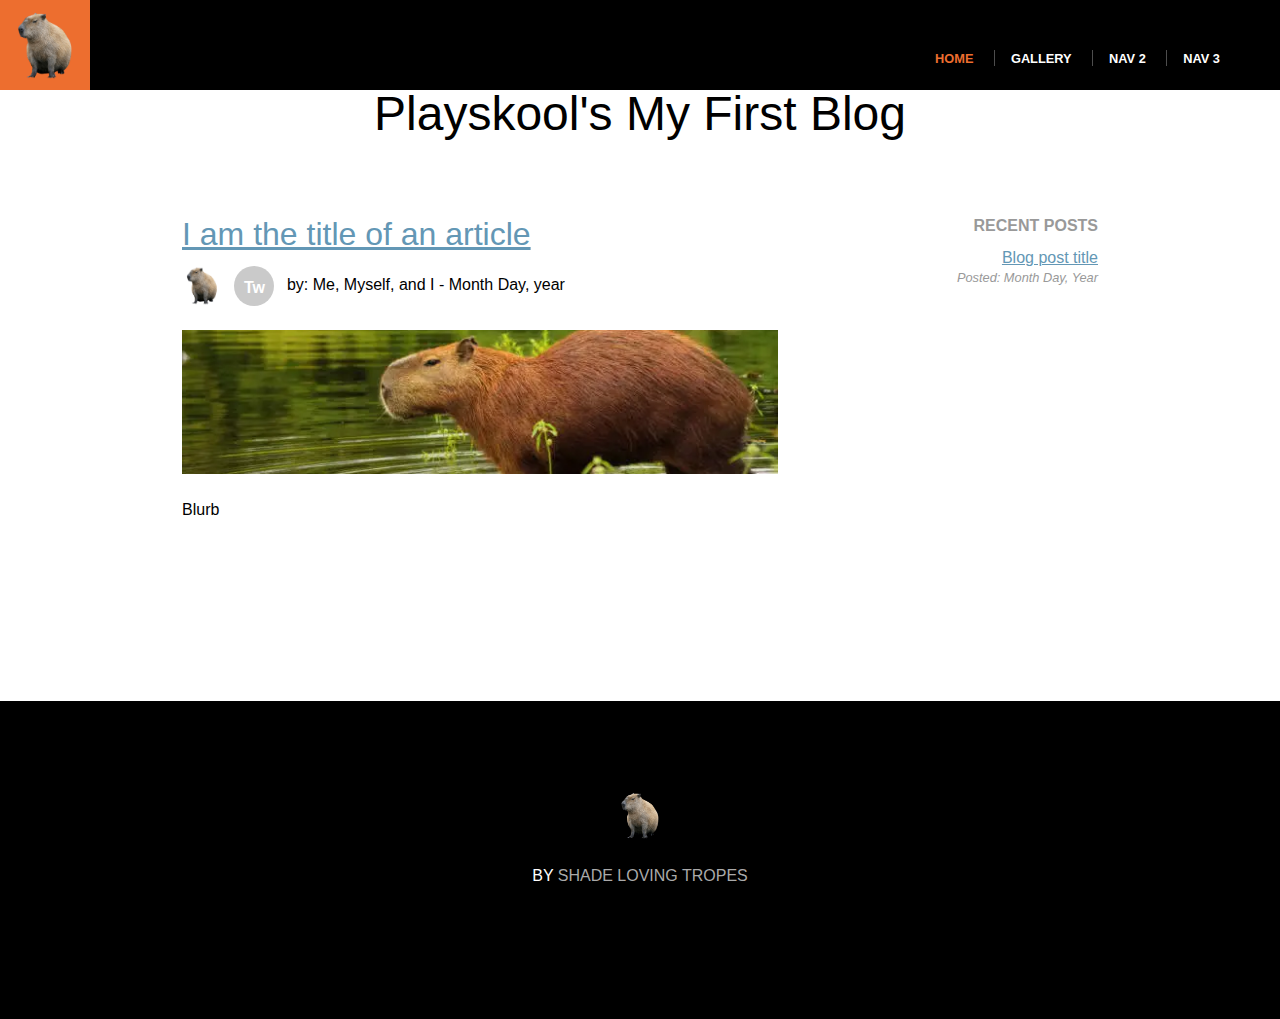
<file: blog.html>
<!DOCTYPE html>
<html>
    <head>
        <title>Test Page: Don't Panic</title>
        <meta charset="utf-8">
        <link rel="stylesheet" href="css/main.css">
    </head>

    <body>
        <header class="header">
            <nav>
                <ul class="header-nav">
                    <li><a href="/">Home</a></li>
                    <li><a href="/gallery">Gallery</a></li>
                    <li><a href="#">Nav 2</a></li>
                    <li><a href="#">Nav 3</a></li>
                </ul>    
            </nav>
            <a href="/" class="header-logo">
                <img src="Capybara-PNG-Picture.png" alt="Capybara">
            </a>
        </header>

        <div class="page blog-index">
            <h1>Playskool's My First Blog</h1>
            <div class="col-two blog-cols">
                <div class="col col-aside blog-recent">
                    <h4>Recent Posts</h4>
                    <ul class="blog-title-list">
                        <li>
                            <a href="">Blog post title</a>
                            <span>Posted: Month Day, Year</span>
                        </li>
                    </ul>
                </div>
                <div class="col col-content blog-previews">
                    <div class="blog-posts">
                        <header class="post-header">
                            <h2><a href="">I am the title of an article</a></h2>
                            <div class="post-byline">
                                <img src="Capybara-PNG-Picture.png" alt="Capybara">
                                <a href="#" class="social-link">Tw</a>
                                by: Me, Myself, and I
                                <span> - Month Day, year</span>
                            </div>
                        </header>
                        <div class="posts-image" style="background-image:url(css/capybara.webp)">

                        </div>
                        <p>
                            Blurb
                        </p>
                    </div>
                </div>
            </div>
        </div>

        <footer class="footer">
            <a class="footer-logo" href="/">
                <img src="Capybara-PNG-Picture.png" alt="Capybara"/>
            </a>
            <h3>by <span>Shade Loving Tropes</span></h3>
        </footer>
    </body>
</html>
</file>
<file: css/main.css>
html, body, div, span, applet, object, iframe, h1, h2, h3, h4, h5, h6,
p, blockquote, pre, a, abbr, acronym, address, big, cite, code, del, dfn, 
em, img, ins, kbd, q, s, samp, small, strike, strong, sub, sup, tt, var, b,
u, i, center, dl, dt, dd, ol, ul, li, fieldset, form, label, legend,
table, caption, tbody, tfoot, thread, tr, th, td, article, aside, 
canvas, details, embed, figure, figcaption, footer, header, hgroup, 
menu, nav, output, ruby, section, summary, time, mark, audio, video {
    margin: 0;
    padding: 0;
    border: 0;
    font: inherit;
    vertical-align: baseline;
}
/* HTML5 display-role reset for older browsers */
article, aside, details, figcaption, figure, footer, header, hgroup,
menu, nav, section {
    display: block;
}
body {
    line-height: 1;
}
blockquote {
    quotes: none;
}
blockquote:before, blockquote:after,
q:before, q:after {
    content: '';
    content: none;
}
table {
    border-collapse: collapse;
    border-spacing: 0;
}
strong, b {
    font-weight: bold;
}
em, i {
    font-style: italic;
}
a img {
    border: none;
}
/* END RESET */

@media (max-width: 800px) {
    html {
        box-shadow: none;
        padding: 0;
    }
    /* HEADER STYLES */
    .header-nav {
        padding: 2vh 1em 0 0;
    }
    .header-nav > li {
        margin-left: 0.25em;
    }
    .header-nav > li ~ li {
        padding-left: 0.25em;
    }
    .nav-links a {
        font-size: 3.25vw;
    }
    .header-logo {
        left: auto;
    }
    /* BLOG STYLES */
    .post-aside {
        display: none;
    }
    .blog-recent {
        display: none;
    }
    .blog-previews {
        padding: 0;
    }
    /* HOME STYLES */
    .home-callout {
        flex-direction: column;
    }
    .callout-copy {
        flex: 1;
    }
    .bio-box {
        float: none;
        font-size: 1.3rem;
        width: auto;
    }
    /* GALLERY STYLES */
    .gallery {
        flex-direction: column;
    }
    .gallery .col {
        padding 1em;
    }
    .gallery .gallery-thumbs {
        flex: 1;
        height: auto;
        white-space: nowrap;
        width: 100vw;
    }
    .gallery-thumbs > div {
        display: inline-block;
    }
    .gallery-thumbs img {
        height: 7vh;
        margin: 0 10px 0 0;
        width: auto;
    }
    .gallery .gallery-info {
        flex: 1;
    }
}

/* GLOBAL STYLES */
body {
    display: flex;
    flex-direction: column;
    font-family: Arial, Helvetica, sans-serif;
    min-height: 100vh;
}
.content-container {
    display: flex;
    flex: 1 1 auto;
    width: 100%;
}
h1 {
    font-size: 7vw;
    margin-top: 0;
}
h2 {
    font-size: 2em;
}
h4 {
    color: #999;
    font-weight: bold;
    text-transform: uppercase;
}
a {
    color: #6397b5;
}
p {
    line-height: 1.5;
    margin: 0.75em 0;
}

/* HEADER STYLES */
.header {
    background-color: #000;
    color: #fff;
    position: fixed;
    width: 100%;
    z-index: 20;
}
.header-logo {
    background-color: #000;
    box-sizing: border-box;
    display: block;
    height: 10vh;
    padding-top: 10px;
    position: relative;
    text-align: center;
    width: 10vh;
}
.header-logo:hover,
.header-logo:active {
    background-color: #ed6e2f;
}
.header-logo img {
    width: 8vh;
}
.header-nav {
    float: right;
    padding: 5.5vh 60px 0 0;
}
.header-nav > li {
    display: inline-block;
    margin-left: 1em;
}
.header-nav > li ~ li {
    border-left: 1px solid rgba(255, 255, 255, 0.3);
    padding-left: 1em;
}
.header-nav a {
    color: #fff;
    font-size: 0.8rem;
    font-weight: bold;
    text-decoration: none;
    text-transform: uppercase;
}
.header-nav a:hover,
.header-nav a:active {
    color: #ed6e2f
}
.header-nav > li:first-child a {
    color: #ed6e2f
}
.header-nav > li:first-child a:hover {
    color: #fff
}
h2 ~ p {
    font-size: 0.8em;
    font-style: italic;
    margin: 1em auto 0;
    max-width: 70%;
    text-align: center;
}

/* HERO STYLES */
.full-hero {
    background-color: #c7dbfc;
    background-size: cover;
    box-sizing: border-box;
    height: 80vh;
    padding-top: 10vh;
}
.hero-home {
    background-image: url(capybara.webp);
    background-position: center center;
}
.hero-content {
    color: #fff;
    position: relative;
    text-align: center;
    text-transform: uppercase;
    top: 50%;
    transform: translate(0, -50%)
}
.hero-content h1 {
    color: rgba(255, 255, 255, 0.8);
    font-size: 7vw;
    margin-bottom: 0.25em;
}
.hero-content .social-link {
    background-color: rgba(255, 255, 255, 0.8);
    color: #557c83;
}
.hero-content .social-link:hover {
    background-color: #000;
    color: #fff;
}

/* HOMEPAGE STYLES */
.home-section {
    margin: 6rem auto;
    max-width: 980px;
    width: 90vw;
}
.home-section h2 {
    margin-bottom: 1.5rem;
    text-align: center;
}
.home-callout {
    align-items: center;
    background-color: #000;
    color: #fff;
    display: flex;
    padding: 7vh 0;
}
.home-callout h3 {
    color: inherit;
    margin-top: 1emS;
}
.callout-title {
    flex: 1 1 0;
    font-size: 5.75vw;
    text-align: right;
    text-transform: uppercase;
}
.callout-copy {
    flex: 0 0 45em;
    font-size: 0.8rem;
    padding: 0 3vw;
}

/* SOCIAL STYLES */
.social-link {
    background: rgba(150, 150, 150, 0.5);
    border-radius: 99px;
    box-sizing: border-box;
    color: #fff;
    display: inline-block;
    font-family: helvetica, arial, sans;
    font-size: 1rem;
    font-weight: bold;
    height: 2.5em;
    line-height: 1;
    padding-top: 0.85em;
    text-align: center;
    text-decoration: none;
    vertical-align: middle;
    width: 2.5em;
}
.social-list {
    list-style: none;
    padding: 0;
    text-align: center;
}
.social-list > li {
    display: inline-block;
    margin: 0 0.5em;
}

/* BIO STYLES */
.bio-wrapper {
    font-size: 24px;
    margin: auto;
    max-width: 960px;
    overflow: hidden;
}
.bio-box {
    border: 1px solid black;
    box-sizing: border-box;
    float: left;
    font-size: 1rem;
    margin: 6rem 0 0;
    padding: 0 3%;
    width: 23%;
}
.bio-box h3 {
    color: blueviolet;
    font-size: 1.5em;
    margin: -1px 0 1em;
    text-align: center;
}
.bio-box img {
    width: 100%;
}
.bio-box .social-link {
    display: block;
    margin: 2em 0 1em;
}
.bio-copy {
    font-size: 1em;
    line-height: 1.5;
}
.bio-copy a {
    color: green;
    font-size: 0.75em;
}

/* FOOTER STYLES */
.footer {
    background-color: #000;
    padding: 10vh 0 15vh;
    text-align: center;
}
.footer-logo img {
    width: 50px;
}
.footer h3 {
    color: #fff;
    padding-top: 1.5em;
    text-transform: uppercase;
}
.footer h3 span {
    color: #aaa;
}

/* COLUMN STYLES */
.col-three {
    display: flex;
    flex: 1;
}
.col {
    box-sizing: border-box;
    padding: 2em;
}
.col-three .col ~ .col {
    border-left: 1px solid rgba(0, 0, 0, 0.1);
}
.col-three .col-nav {
    flex: 0 1 15 em;
}
.col-three .col-content {
    flex: 1 1 0;
}
.col-three .col-aside {
    flex: 0 1 20 em;
}
.col-two {
    display: flex;
}
.col-two .col-aside {
    flex: 0 0 20em;
    order: 1;
}
.col-two .col-content {
    flex: 1;
}

/* GALLERY STYLES */
.gallery-thumbs {
    height: 90vh;
    overflow: scroll;
}
.gallery-thumbs > div {
    cursor: pointer;
}
.gallery-thumbs img {
    box-sizing: border-box;
    box-shadow: 0 0 0 0.5px transparent;
    display: inline-block;
    margin: 0 0 10px;
    opacity: 0.5;
    transition: all 0.5s ease-in-out;
    width: 100%;
}
.gallery-thumbs img:hover {
    opacity: 1;
}
.gallery-thumbs .current img {
    box-shadow: 0 0 0 5px #ed6e2f;
}
.gallery-photo {
    position: relative;
}
.gallery-photo img {
    width: 100%;
}
.gallery-info {
    font-size: 0.8rem;
}
.gallery-info h3 {
    margin-bottom: 1em;
}

/* PAGE STYLES */
.page {
    margin: 10vh auto 15vh;
    max-width: 980px;
    width: 85vw;
}
.page h1 {
    font-size: 3em;
    margin-bottom: 1em;
    text-align: center;
}
.page h2 {
    margin-bottom: 0.5em;
}
.page h4 {
    margin-bottom: 1em;
}

/* BLOG STYLES */
.blog-recent {
    text-align: right;
}
.blog-title-list {
    list-style: none;
    padding: 0;
}
.blog-title-list li ~ li {
    margin-top: 1.5em;
}
.blog-title-list span {
    color: #999;
    display: block;
    font-size: 0.8em;
    font-style: italic;
    margin-top: 0.5em;
}
.blog-posts ~ .blog-posts {
    border-top: 1px dotted rgba(0, 0, 0, 0.1);
    margin-top: 4em;
    padding-top: 4em;
}
.blog-posts .blog-header {
    font-size: 0.8rem;
}
.post-header {
    margin-bottom: 1.5em;
}
.post-header img,
.post-header .social-link {
    margin-right: 0.5em;
}
.post-header img {
    border-radius: 99px;
    display: inline-block;
    height: 2.5em;
    vertical-align: middle;
}
.posts-image {
    background-position: center;
    background-size: cover;
    height: 9em;
    margin-bottom: 1.5em;
}
</file>
